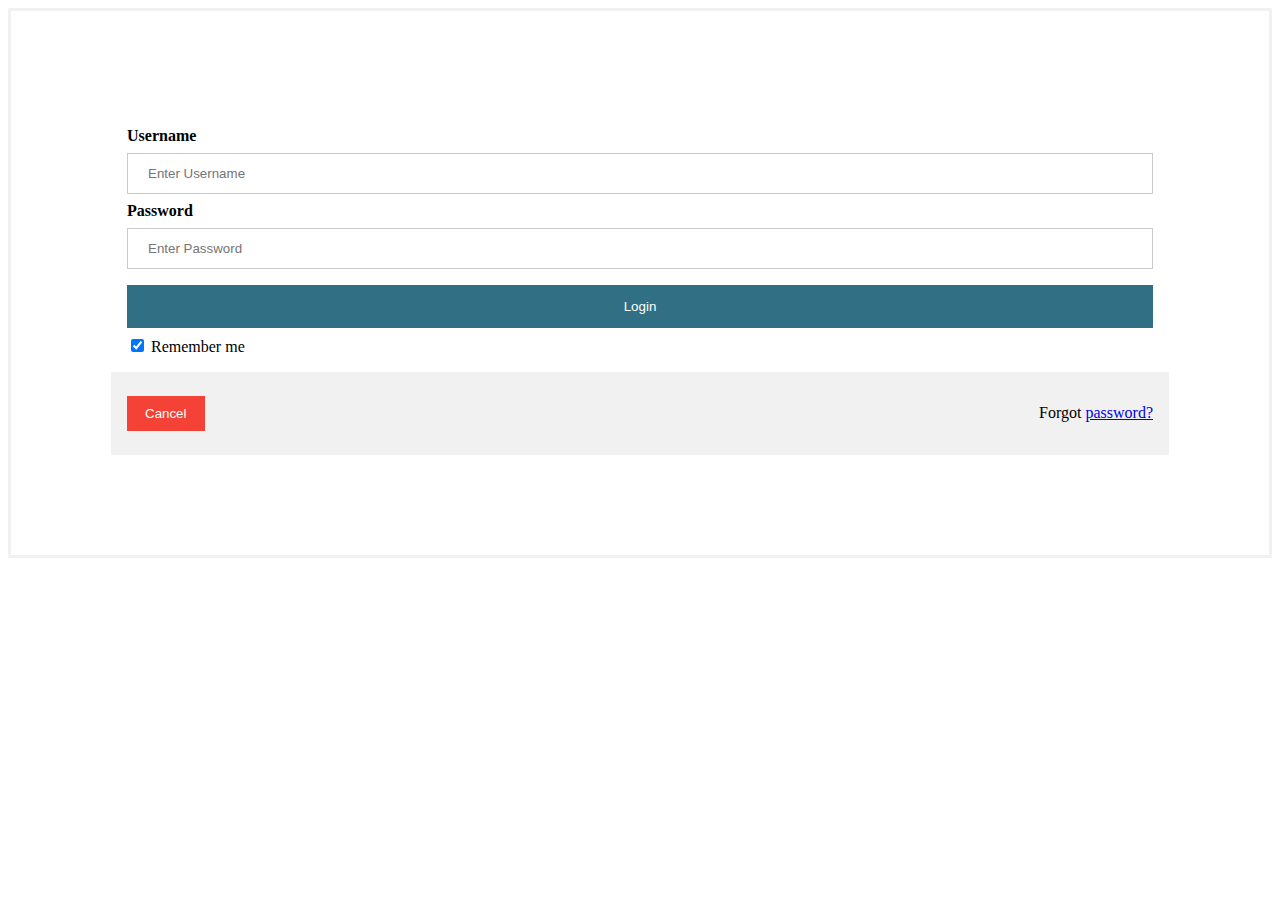
<file: assets/sign.html>
<!DOCTYPE html>
<html lang="en">
<head>
    <meta charset="UTF-8">
    <meta http-equiv="X-UA-Compatible" content="IE=edge">
    <meta name="viewport" content="width=device-width, initial-scale=1.0">
    <title>Sign-in</title>
</head>
<link rel="stylesheet" href="sign_style.css">
<body>
    <form action="action_page.php" method="post">
        <!-- <div class="imgcontainer">
          <img src="assets\asset 40.png" alt="Avatar" class="avatar">
        </div> -->
      
        <div class="container">
          <label for="uname"><b>Username</b></label>
          <input type="text" placeholder="Enter Username" name="uname" required>
      
          <label for="psw"><b>Password</b></label>
          <input type="password" placeholder="Enter Password" name="psw" required>
      
          <button type="submit">Login</button>
          <label>
            <input type="checkbox" checked="checked" name="remember"> Remember me
          </label>
        </div>
      
        <div class="container" style="background-color:#f1f1f1">
          <button type="button" class="cancelbtn">Cancel</button>
          <span class="psw">Forgot <a href="#">password?</a></span>
        </div>
      </form>   
</body>
</html>
</file>
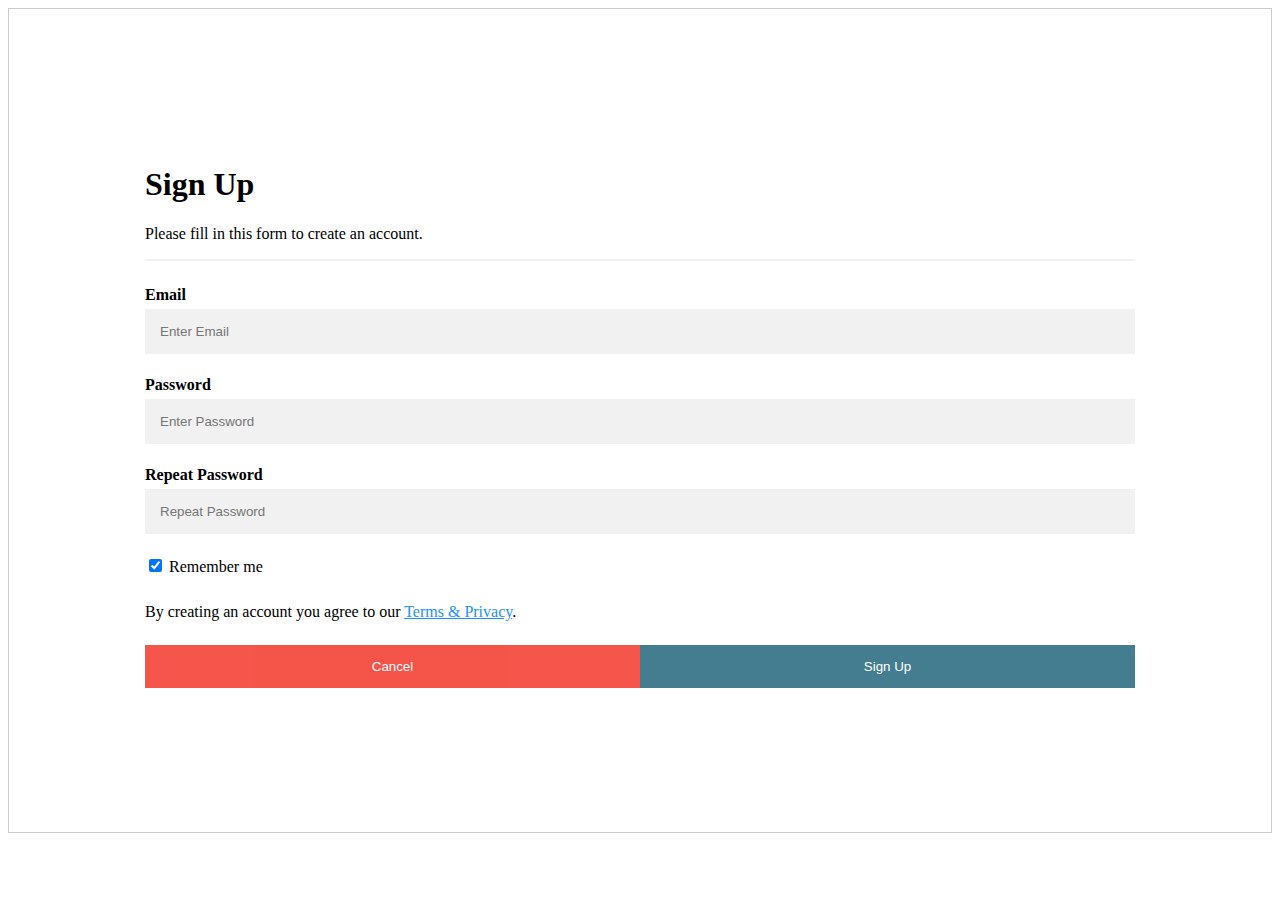
<file: assets/signup.html>
<!DOCTYPE html>
<html lang="en">
<head>
    <meta charset="UTF-8">
    <meta http-equiv="X-UA-Compatible" content="IE=edge">
    <meta name="viewport" content="width=device-width, initial-scale=1.0">
    <title>Document</title>
    <style>
      * {box-sizing: border-box}
form{
  padding: 120px;
}
/* Full-width input fields */
  input[type=text], input[type=password] {
  width: 100%;
  padding: 15px;
  margin: 5px 0 22px 0;
  display: inline-block;
  border: none;
  background: #f1f1f1;
}

input[type=text]:focus, input[type=password]:focus {
  background-color: #ddd;
  outline: none;
}

hr {
  border: 1px solid #f1f1f1;
  margin-bottom: 25px;
}

/* Set a style for all buttons */
button {
  background-color: #306f84;
  color: white;
  padding: 14px 20px;
  margin: 8px 0;
  border: none;
  cursor: pointer;
  width: 100%;
  opacity: 0.9;
}

button:hover {
  opacity:1;
}

/* Extra styles for the cancel button */
.cancelbtn {
  padding: 14px 20px;
  background-color: #f44336;
}

/* Float cancel and signup buttons and add an equal width */
.cancelbtn, .signupbtn {
  float: left;
  width: 50%;
}

/* Add padding to container elements */
.container {
  padding: 16px;
}

/* Clear floats */
.clearfix::after {
  content: "";
  clear: both;
  display: table;
}

/* Change styles for cancel button and signup button on extra small screens */
@media screen and (max-width: 300px) {
  .cancelbtn, .signupbtn {
    width: 100%;
  }
}
    </style>
</head>
<!-- <link rel="stylesheet" href="signup_style.css"> -->
<body>
    <form action="action_page.php" style="border:1px solid #ccc">
        <div class="container">
          <h1>Sign Up</h1>
          <p>Please fill in this form to create an account.</p>
          <hr>
      
          <label for="email"><b>Email</b></label>
          <input type="text" placeholder="Enter Email" name="email" required>
      
          <label for="psw"><b>Password</b></label>
          <input type="password" placeholder="Enter Password" name="psw" required>
      
          <label for="psw-repeat"><b>Repeat Password</b></label>
          <input type="password" placeholder="Repeat Password" name="psw-repeat" required>
      
          <label>
            <input type="checkbox" checked="checked" name="remember" style="margin-bottom:15px"> Remember me
          </label>
      
          <p>By creating an account you agree to our <a href="#" style="color:dodgerblue">Terms & Privacy</a>.</p>
      
          <div class="clearfix">
            <button type="button" class="cancelbtn">Cancel</button>
            <button type="submit" class="signupbtn">Sign Up</button>
          </div>
        </div>
      </form>
</body>
</html>
</file>
<file: assets/sign_style.css>
/* Bordered form */
form {
  border: 3px solid #f1f1f1;
  padding: 100px ;
}

/* Full-width inputs */
input[type=text], input[type=password] {
  width: 100%;
  padding: 12px 20px;
  margin: 8px 0;
  display: inline-block;
  border: 1px solid #ccc;
  box-sizing: border-box;
}

/* Set a style for all buttons */
button {
  background-color: #306f84;
  color: white;
  padding: 14px 20px;
  margin: 8px 0;
  border: none;
  cursor: pointer;
  width: 100%;
}

/* Add a hover effect for buttons */
button:hover {
  opacity: 0.8;
}

/* Extra style for the cancel button (red) */
.cancelbtn {
  width: auto;
  padding: 10px 18px;
  background-color: #f44336;
}

/* Center the avatar image inside this container */
.imgcontainer {
  text-align: center;
  margin: 24px 0 12px 0;
}

/* Avatar image */
img.avatar {
  width: 40%;
  border-radius: 50%;
}

/* Add padding to containers */
.container {
  padding: 16px;
}

/* The "Forgot password" text */
span.psw {
  float: right;
  padding-top: 16px;
}

/* Change styles for span and cancel button on extra small screens */
@media screen and (max-width: 300px) {
  span.psw {
    display: block;
    float: none;
  }
  .cancelbtn {
    width: 100%;
  }
}
</file>
